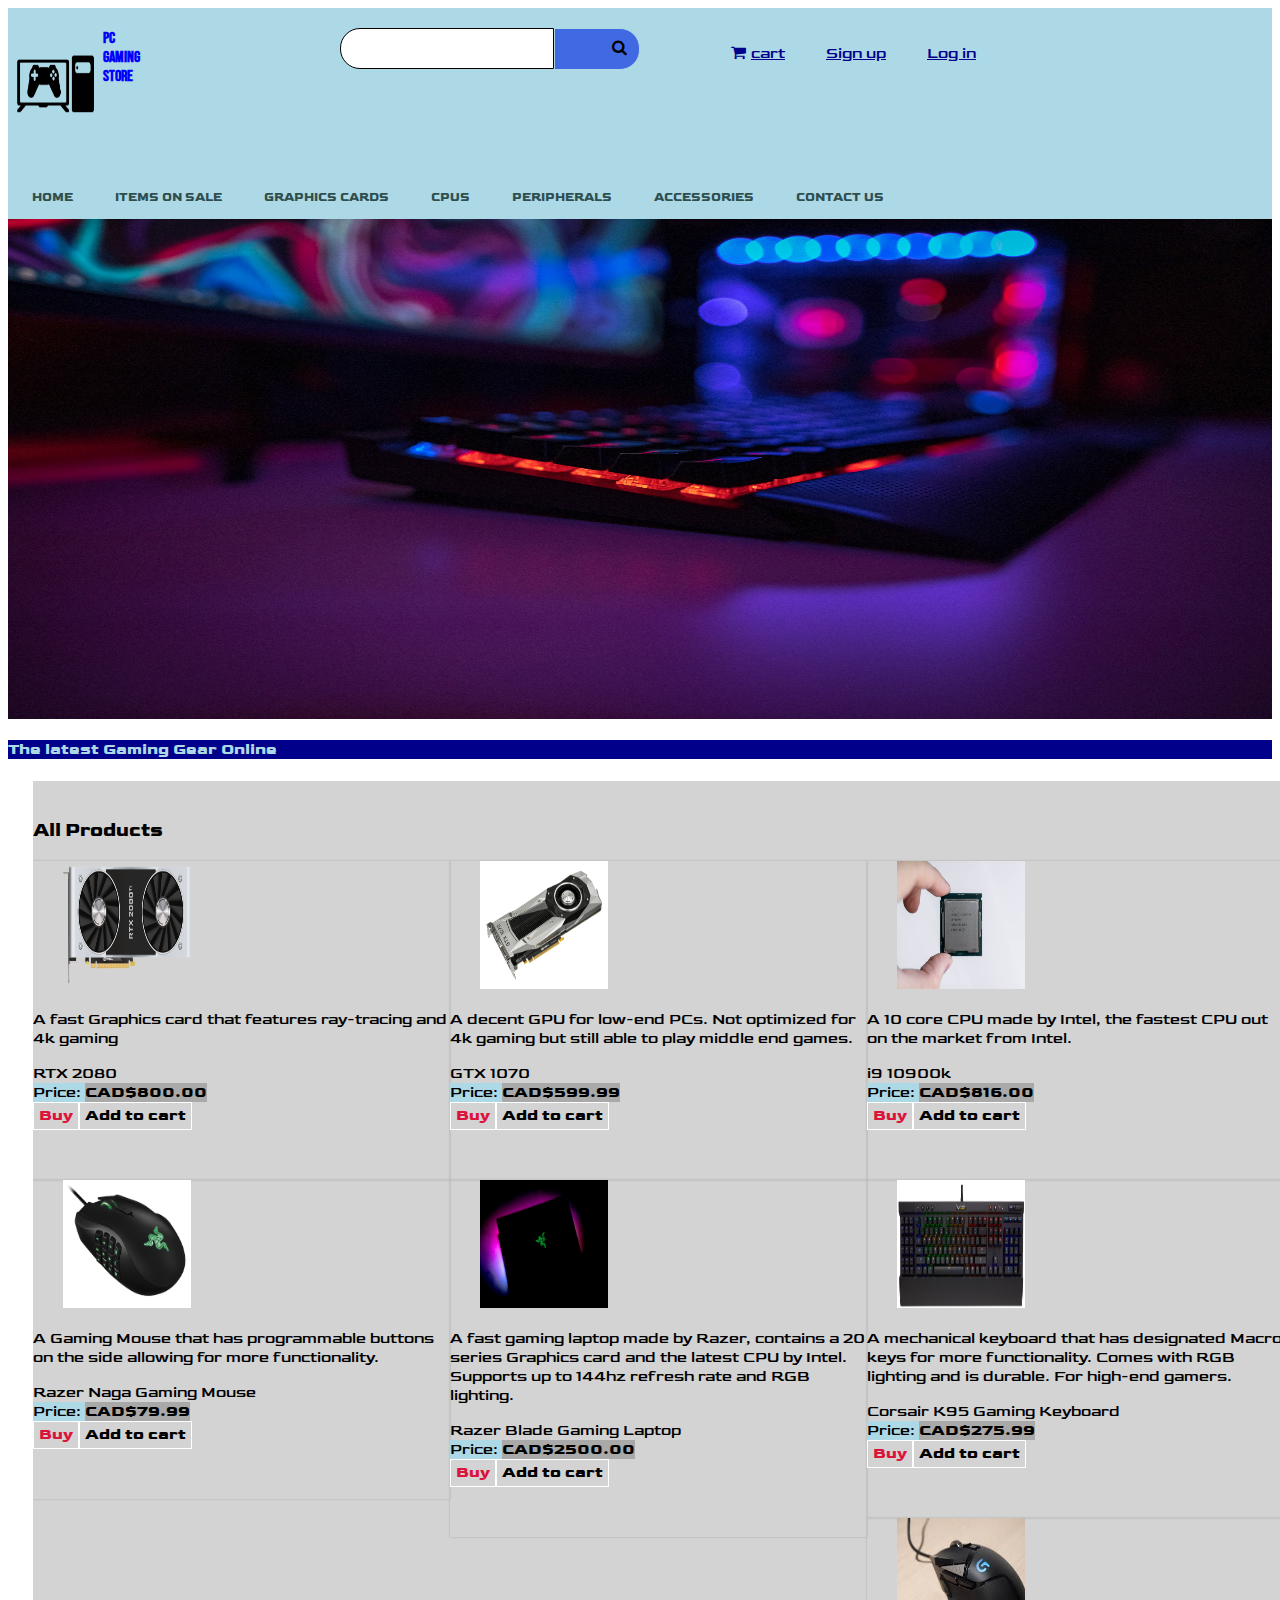
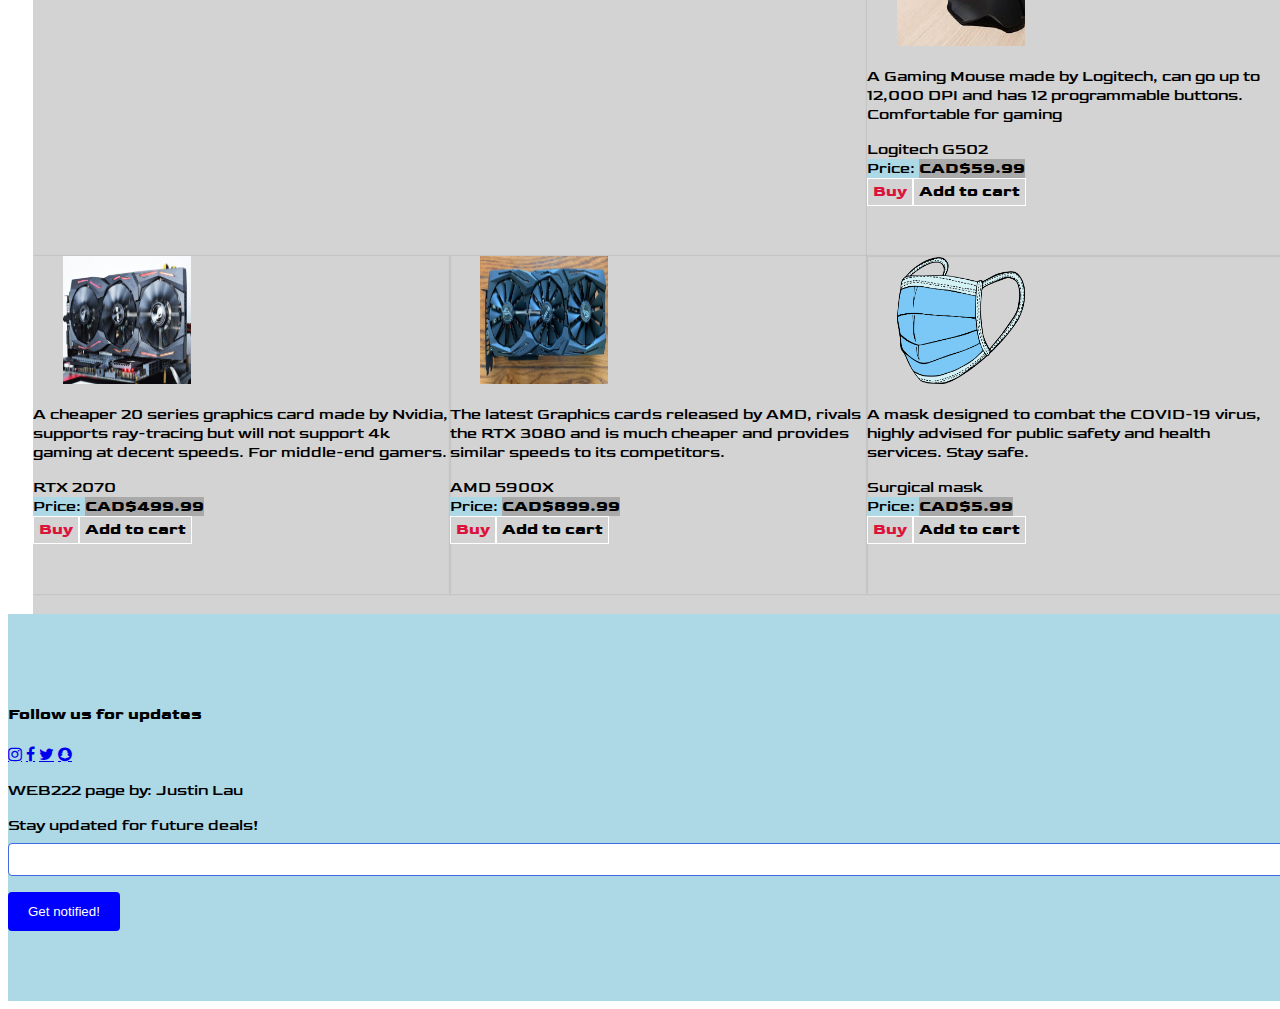
<file: index.html>
<!DOCTYPE html>
<html>
  <head>
    <meta charset="utf-8" />
    <!--Social Media-->
    <link
      rel="stylesheet"
      href="https://cdnjs.cloudflare.com/ajax/libs/font-awesome/4.7.0/css/font-awesome.min.css"
    />
    <!--Google fonts-->
    <link
      href="https://fonts.googleapis.com/css2?family=Goldman:wght@400;700&display=swap"
      rel="stylesheet"
    />
    <link
      href="https://fonts.googleapis.com/css2?family=Bebas+Neue&display=swap"
      rel="stylesheet"
    />
    <title>WEB222 Store</title>
    <link rel="stylesheet" href="style.css" />
    <style></style>

    <script src="script.js"></script>
  </head>
  <body>
    <!--Create header for top of web page-->
    <header class="header">
      <section class="section1">
        <div class="intro">
          <div class="text"></div>
        </div>
      </section>
      <!--Create background header-->
      <div class="header-Background"></div>
      <div class="header-navigate">
        <!--Create logo-->
        <div class="Search-bar">
          <img src="images/logo.png" alt="" />

          <h4>PC Gaming store</h4>

          <input id="hid" class="form" type="text" />
          <!--Create Search icon, icons from fontawesome-->
          <span id="hid2" class="input"><i class="fa fa-search"></i></span>
        </div>

        <!--Menu Class-->
        <div class="menu">
          <ul>
            <li>
              <!--Basket picture from fontAwesome.com-->
              <a href="#"><i class="fa fa-shopping-cart"></i>cart</a>
            </li>
            <li><a href="%">Sign up</a></li>
            <li><a href="%">Log in</a></li>
          </ul>
        </div>
        <!--Sell menu-->
        <div class="sell">
          <ul>
            <li id="home"><a href="index.html">Home</a></li>
            <li id="onsale"><a href="#">Items on sale</a></li>
            <li id="GPUs"><a href="#">Graphics Cards</a></li>
            <li id="CPUs"><a href="#">CPUs</a></li>
            <li id="peripherals"><a href="#">Peripherals</a></li>
            <li id="accessories"><a href="#">Accessories</a></li>
            <li id="Contact-Us"><a href="contact.html">Contact us</a></li>
          </ul>
        </div>
      </div>
    </header>
    <!--Create category-->
    <section class="categories">
      <div id="slider" class="slider">
        <!--Image-->
      </div>
      <div id="caption" class="caption"></div>
    </section>

    <!--Main section-->
    <section class="main">
      <h3 id="subtitle-header" class="about">All Products</h3>

      <div id="productGoods"></div>
    </section>

    <!--Create Footer-->
    <footer>
      <div class="center-text row">
        <div class="col-mid-4">
          <h4>Follow us for updates</h4>
          <a href="https://www.instagram.com" class="fa fa-instagram"></a>
          <a href="https://www.facebook.com" class="fa fa-facebook"></a>
          <a href="https://www.twitter.com" class="fa fa-twitter"></a>
          <a href="https://www.snapchat.com" class="fa fa-snapchat"></a>
        </div>
        <div class="col-mid-4">
          <p class="certified:">WEB222 page by: Justin Lau</p>
        </div>
        <div class="col-mid-4">
          <form action="https://formspree.io/f/xbjpakno" method="POST">
            <label for="email">Stay updated for future deals!</label>
            <input type="email" name="email" id="email1" required />
            <button type="submit" class="btn1" value="submit">Get notified!</button>
          </form>
        </div>
      </div>
    </footer>
    <!--
      Introduction
      ------------

      You are asked to create an online store in HTML, CSS, and JavaScript.
      Please implement a store with all of the following requirements.

      You may remove this comment and place all your HTML in this file.

      Requirements:

      1. Use a JavaScript or JSON file to describe your store's items, and each
      item's details.  For example, the price, title, description, image URL, etc.
      should all be properties on an Object, and these Objects should all be stored
      in one or more Arrays, for example:

      [
        {
          name: 'Name of product',
          description: 'Full desc of this item...'
          price: 100,                        // NOTE: prices are often done in whole cents and then formatted to dollars/cents
          category: 'category1',             // category of this item
          imageUrl: 'images/item-1234.jpg',  // relative URL to image of this item
        },
        ...
      ]

      2. Use JavaScript and DOM programming to build the items in your store (see
      details below on requirements).  Instead of hard-coding everything in HTML,
      write functions to generate the cards for each item programmatically (similar
      to how you built the countries table UI in the previous assignment).

      3. Include a header across the top with your store's name, a logo,
      and use a different background colour, web font, etc. Your header should
      include info about what the store is, what it sells, etc.  Use some images
      to try and draw the user in. NOTE: place all your site's images in the
      `src/images/` directory.

      4. Below the header, a multi-column layout of items you can purchase in the
      store.  You must have at least 10 items in your store, and at least 2
      categories of items. For example, if you are selling clothing, you might
      have categories for Men, Women, and Children, and each category would have
      its own set of items.  Each item should include:
      
        - a picture of the item
        - the item's name or title
        - a complete description of the item
        - a category (i.e., each item must belong to one or more categories)
        - a price, formatted in Canadian Dollars (i.e., en-CA)
      
      Each item should be its own "card" (i.e., some kind of box around each item
      separating one from the next, with suitable whitespace between).  The HTML
      for these cards should be generated from your JavaScript or JSON data (see 1.
      and 2. above).

      5. A category menu or "sidebar" (left, right, or top depending on your design)
      showing the different categories of items in your store.  If a
      user clicks on one of the categories, use CSS and JavaScript to hide all
      other items in the store (i.e., only show items for the chosen category).
      Make sure you include a way to return to seeing all categories, and make it
      obvious to the user that they are only seeing a partial list of items when
      you filter by category (i.e., use CSS and HTML to change things somehow).

      6. Below the store items, a footer with the name of the store, any relevant
      links you need to give users.  Include links and icons to any social media
      for your store (Facebook, Twitter, etc). NOTE: you don't have to create such
      accounts, but you can provide links to imaginary accounts.

      7. Use at least two different Web Fonts for your store.  The titles should
      be different from any regular text.  Use a free font service like
      https://fonts.google.com/ or any other that you choose.  You can also
      experiment with different font sizes and colours to draw attention toward
      or away from various parts of your design.

      8. Pick a colour theme using a tool like https://colorhunt.co/ with at least
      3 colours (primary, secondary, accent), and use them throughout your site
      for backgrounds, borders, fonts. Your store page needs to look attractive
      and marks will be given for good a good looking site.  No one will buy from
      a store that looks like its owners aren't professional or don't care about
      details.  Also make sure that the colour contrast in your site is suitable
      for everyone to read.

      9. Use modern CSS to help you achieve your layout.  For example, Flexbox
      and CSS Grid can help you create professional looking layouts.  Here
      are some guides to get you started:

       - https://developer.mozilla.org/en-US/docs/Web/CSS/CSS_Flexible_Box_Layout/Basic_Concepts_of_Flexbox
       - https://developer.mozilla.org/en-US/docs/Web/CSS/CSS_Grid_Layout/Basic_Concepts_of_Grid_Layout
       
      You are also welcome to use existing CSS libraries to help you with your layout,
      but you must also include your own styles (i.e., you can't use a library
      for everything in your design).

      10. Make sure you don't use copyrighted materials from other sites.  If you use
      icons, fonts, images, etc., make sure you are legally permitted to reuse them,
      and include references to indicate where you got them. Some resources to consider:

        - https://unsplash.com/ for images
        - https://fontawesome.com/ for icons
        - https://gallery.manypixels.co/ or https://undraw.co/illustrations for illustrations (SVG)

      11. Make sure you reduce the download size of images you include in your
      store.  Your images shouldn't be larger than 1M in size.  Users don't want to
      download 10s or 100s of megabytes of data, especially on mobile.  You can use an
      online tool like https://squoosh.app/ to help you reduce images.  You will
      lose marks if your images aren't optimized for the web.

      12. Make sure you have no JavaScript or other errors in your Dev Tools Console.
      Run your site, and test all aspects of it with the Console open, and fix
      any issues you encounter.

      13. Make sure your code is properly indented and commented, and that you've used
      good naming practices for variables, functions, ids, classes, etc.

      14. Have fun!  Build something you'd be proud to show future employers in
      interviews.  Take the time to properly design and implement a beautiful and
      functional storefront.  Maybe it will inspire you to start your own online business?
    -->
  </body>
</html>
</file>
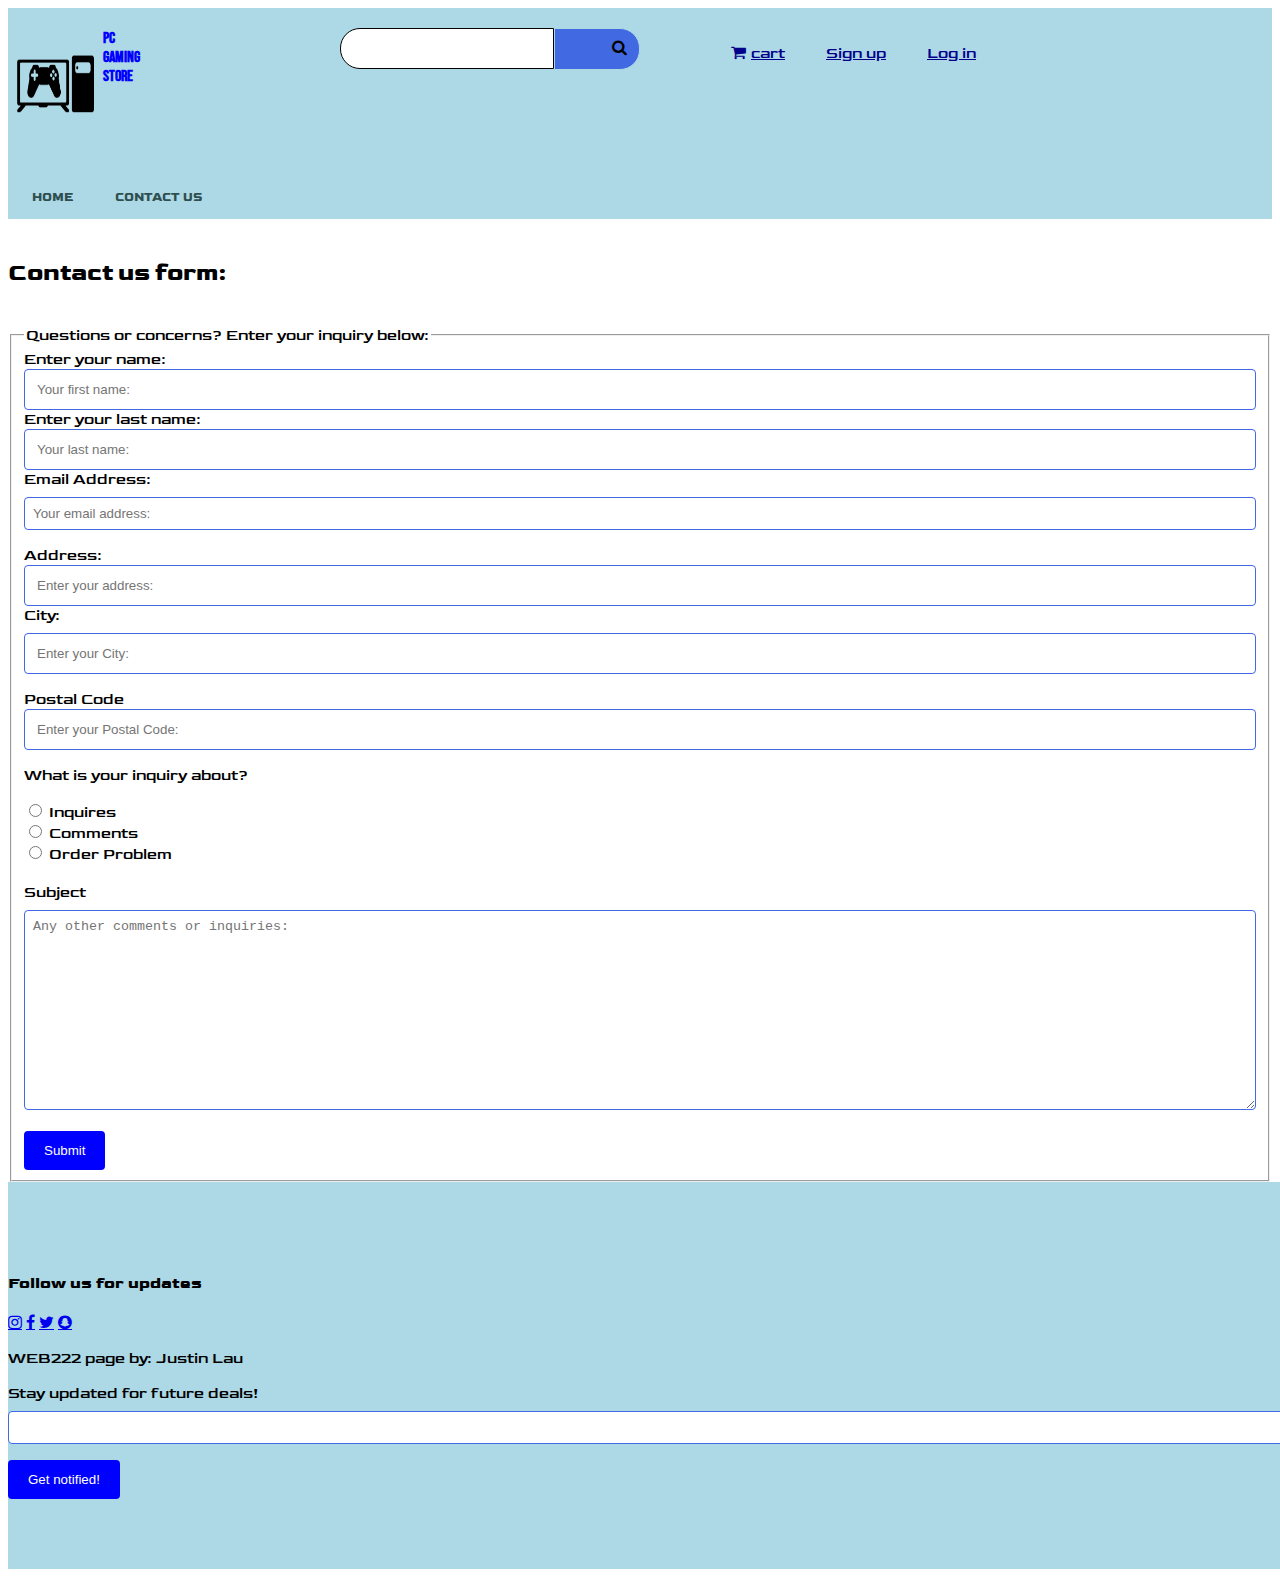
<file: contact.html>
<!DOCTYPE html>
<html lang="en">
  <head>
    <meta charset="utf-8" />
    <!--Social Media-->
    <link
      rel="stylesheet"
      href="https://cdnjs.cloudflare.com/ajax/libs/font-awesome/4.7.0/css/font-awesome.min.css"
    />
    <!--Google fonts-->
    <link
      href="https://fonts.googleapis.com/css2?family=Goldman:wght@400;700&display=swap"
      rel="stylesheet"
    />
    <link
      href="https://fonts.googleapis.com/css2?family=Bebas+Neue&display=swap"
      rel="stylesheet"
    />
    <script src="contact.js"></script>
    <title>WEB222 Store</title>
    <link rel="stylesheet" href="style.css" />
    <style></style>
  </head>
  <body>
    <header class="header">
      <section class="section">
        <div class="intro">
          <div class="text"></div>
        </div>
      </section>
      <div class="header-Background"></div>
      <div class="header-navigate">
        <!--Create logo-->
        <div class="Search-bar">
          <img src="images/logo.png" alt="" />

          <h4>PC Gaming store</h4>

          <input id="hid" class="form" type="text" />
          <!--Create Search icon, icons from fontawesome-->
          <span id="hid2" class="input"><i class="fa fa-search"></i></span>
        </div>
        <!--Menu Class-->
        <div class="menu">
          <ul>
            <li>
              <!--Basket picture from fontAwesome.com-->
              <a href="#"><i class="fa fa-shopping-cart"></i>cart</a>
            </li>
            <li><a href="%">Sign up</a></li>
            <li><a href="%">Log in</a></li>
          </ul>
        </div>
        <!--Sell menu-->
        <div class="sell">
          <ul>
            <li id="home"><a href="index.html">Home</a></li>
            <li id="Contact-Us"><a href="contact.html">Contact us</a></li>
          </ul>
        </div>
      </div>
    </header>
    <!--Create category-->
    <section class="categories">
      <div id="slider" class="slider">
        <!--Image-->
      </div>
      <div id="caption" class="caption"></div>
    </section>
    <selection class="main">
      <h2 id="subtitle" class="about">Contact us form:</h2>
    </selection>
    <!--Form page-->
    <div class="get-info">
      <form action="https://httpbin.org/post" method="POST">
        <fieldset>
          <legend>Questions or concerns? Enter your inquiry below:</legend>
          <label for="first-name">Enter your name:</label>
          <input
            type="text"
            id="first-name"
            name="firstname"
            placeholder="Your first name: "
            required
          />
          <!--Last name-->
          <br />
          <label for="last-name">Enter your last name:</label>
          <input
            type="text"
            id="last-name"
            name="lastname"
            placeholder="Your last name: "
            required
          />
          <!--Email Address-->
          <br />
          <label for="email">Email Address:</label>
          <input
            input
            type="email"
            id="email"
            name="email"
            placeholder="Your email address:"
            required
          />
          <!--Address-->
          <label for="address">Address:</label>
          <input
            type="text"
            id="address"
            name="address"
            placeholder="Enter your address:"
            required
          />
          <!--City-->
          <br />
          <label for="city">City:</label>
          <input list="city" name="city" required placeholder="Enter your City:" />
          <datalist id="city">
            <option value="Toronto"></option>
            <option value="York"></option>
            <option value="Peel"></option>
            <option value="Durham"></option>
          </datalist>

          <!--Postal code-->
          <label for="pcode">Postal Code</label>
          <input
            placeholder="Enter your Postal Code:"
            id="zip"
            name="zip"
            type="text"
            pattern="^[a-zA-Z][0-9][a-zA-Z].[0-9][a-zA-Z][0-9]"
            required
          />
          <p>What is your inquiry about?</p>
          <!--Add Radio buttons-->
          <input type="radio" id="question" name="inquiry" value="question" />
          <label for="question">Inquires</label><br />
          <input type="radio" id="comment" name="inquiry" value="comment" />
          <label for="comment">Comments</label><br />
          <input type="radio" id="problem" name="inquiry" value="problem" />
          <label for="problem">Order Problem</label>
          <div id="ordercode"></div>
          <div id="userQuestion"></div>
          <div id="userComment"></div>
          <!--Enter hidden input name-->
          <br />
          <label for="subject">Subject</label>
          <input type="hidden" id="myinfo" name="myinfo" value="Justin Lau 106340193" />
          <textarea
            id="subject"
            name="subject"
            placeholder="Any other comments or inquiries:"
            style="height:200px"
          ></textarea>
          <input type="submit" value="Submit" />
        </fieldset>
      </form>
    </div>
    <footer>
      <div class="center-text row">
        <div class="col-mid-4">
          <h4>Follow us for updates</h4>
          <a href="https://www.instagram.com" class="fa fa-instagram"></a>
          <a href="https://www.facebook.com" class="fa fa-facebook"></a>
          <a href="https://www.twitter.com" class="fa fa-twitter"></a>
          <a href="https://www.snapchat.com" class="fa fa-snapchat"></a>
        </div>
        <div class="col-mid-4">
          <p class="certified:">WEB222 page by: Justin Lau</p>
        </div>
        <div class="col-mid-4">
          <form action="https://formspree.io/f/xbjpakno" method="POST">
            <label for="email">Stay updated for future deals!</label>
            <input type="email" name="email" id="email1" required />
            <button type="submit" class="btn1" value="submit">Get notified!</button>
          </form>
        </div>
      </div>
    </footer>
  </body>
</html>
</file>
<file: style.css>
/* Add any CSS you need to this file. */
/* Add styles for respective fonts */
.Search-bar h4 {
  font-family: 'Bebas Neue', sans-serif;
  color: blue;
}
/* Form control */
.form {
  margin-top: 20px;
  margin-bottom: 100px;
  margin-left: 200px;
  border: 1px solid black !important;
  border-top-left-radius: 20px !important;
  border-bottom-left-radius: 20px !important;
  border-top-right-radius: 0 !important;
  border-bottom-right-radius: 0 !important;
  box-shadow: none !important;
}

.input {
  background: royalblue;
  border: 1px solid lightblue;
  margin: 6.5px 1px 1px 0;
  border-top-left-radius: 0px !important;
  border-bottom-left-radius: 0px !important;
  border-top-right-radius: 20px !important;
  border-bottom-right-radius: 20px !important;
  cursor: pointer;
  margin-bottom: auto;
  margin-right: auto;
  margin-top: 20px;
}

.Search-bar {
  display: inline-flex;
  width: 50%;
  margin: auto;
  background-color: lightblue;
}

.menu {
  width: 50%;
  float: right;
  background-color: lightblue;
}
/* Change the sub menus */
.menu ul {
  display: inline-flex;
  float: left;
}

.menu ul li {
  border-left: 1px solid lightblue;
  list-style-type: none;
  padding: 20px 20px;
  text-align: center;
  background-color: lightblue;
  cursor: pointer;
}

.menu li {
  display: inline-flex;
  float: left;
}

.menu ul li a {
  color: darkblue;
}
.fa-shopping-cart {
  margin-right: 5px;
  color: darkblue;
}

body {
  font-family: 'Goldman', 'Bebas+Neue';
}

header {
  background: lightblue;
}
/* Search bar */
.Search-bar img {
  width: 15%;
  height: 150px;
  background-color: lightblue;
}
.fa-search {
  color: black;
  width: 0px;
  height: 20px;
  text-align: center;
  padding: 10px 27px;
}

/* Change width of search bar */
#hid {
  width: 500px;
}

/*Main bar */

.main {
  background-color: lightgray;
  padding: 20px 0;
  overflow: hidden;
  margin-left: 0%;
  margin: 0 2%;
  width: 100%;
}
/* Resize images */
.main img {
  height: 128px;
  width: 128px;
  text-align: center;
}

.main ul {
  list-style: none outside none;
  margin: 0;
  padding: 0;
} /* Image banner */
.slider img {
  width: 100%;
  height: 500px;
  vertical-align: middle;
}

.main ul li {
  justify-content: space-between;
  float: left;
  padding-bottom: 50px;
  width: 33%;
}

.main ul li:hover {
  background-color: darkgray;
}

.main ul li .info .title {
  color: black;

  display: inline-block;

  font-size: 11px;

  font-weight: bold;

  line-height: 16px;

  text-decoration: none;

  text-transform: uppercase;

  width: 150px;
}

.main ul li .info .title:hover {
  color: black;
}

/* Sell */
.sell ul {
  list-style-type: none;
  margin: 0;
  padding: 0;
  overflow: hidden;
  background-color: lightblue;
}

.sell li {
  float: left;
  line-height: 1em;

  list-style: none outside none;

  margin: 0;

  position: relative;
  background-color: lightblue;
}
.sell li a {
  background-color: lightblue;
  color: darkslategrey;
  display: block;

  font-size: 12px;

  font-weight: bold;

  line-height: 20px;

  margin: 10 10 10 19px;

  padding: 19px 18px 11px 24px;

  text-decoration: none;

  text-transform: uppercase;
}

/* Actions */
.action a {
  border: 1px solid white;
  color: black;
  display: block;
  float: left;

  font-weight: bold;
  line-height: 16px;
  padding: 5px;
  text-decoration: none;
}

.action a:first-child {
  color: crimson;
  float: inline-flex;
}
#price {
  background-color: darkgray;
}
.p {
  background-color: lightblue;
}

i {
  margin-left: 30px;
}

.img {
  margin-left: 30px;
}

.slider img {
  width: 100%;
}

.caption h4 {
  background-color: darkblue;
  color: lightblue;
}

.search-bar img {
  width: 100%;
}

.img img:hover {
  transform: scale(1.1);
}

.sell li:hover {
  background-color: darkgray;
}

/* footer */
footer {
  width: 100vw;
  display: block;

  overflow: hidden;
  padding: 70px 0;
  box-sizing: border-box;
  background-color: lightblue;
}

.footer .footer-first span {
  color: blue;
  font-family: Arial, Helvetica, sans-serif;
  font-size: 16px;
  font-weight: 100;
  display: block;
  width: 100%;
  padding-top: 50px;
}
.content {
  display: block;
  margin: 0 auto;
  width: 1050px;
  height: 100%;
}

.shadow-box {
  box-shadow: 0 4px 8px 0 rgba(49, 45, 45, 0.2);
  transition: 0.3s;
}
.shadow-box {
  box-shadow: 0 0px 2px 0 rgba(0, 0, 0, 0.2);
}
.shadow-box {
  justify-content: space-between;
}

/* Make website mobile friendly */
@media screen and (max-width: 1224px) {
  html,
  body {
    position: relative;
    overflow-x: hidden;
  }
  .main ul li {
    float: none;
    width: 100%;
  }

  .footer {
    padding: 20% 50% 4% 0%;
  }

  .subscribe form {
    margin-left: 160px;
    float: right;
  }

  .action {
    margin-bottom: 30px;
  }

  .img {
    text-align: center;
    align-items: center;
    justify-content: center;
  }

  .info p {
    text-align: center;
    align-items: center;
    justify-content: center;
  }
  .price {
    text-align: center;
    align-items: center;
    justify-content: center;
  }
  .action {
    padding-left: 42%;
  }
  .title-product {
    padding-left: 42%;
  }

  .search-box {
    margin-bottom: 25px;
    padding-top: 40px;
  }

  .sell-menu ul li {
    float: none;
    font: 'Goldman', sans-serif;
  }

  .search-box img {
    display: none;
  }

  .search-box {
    margin-bottom: 29px;
  }

  .active {
    transform: translate(20%);
  }
}

.toggle .line1 {
  transform: rotate(-45deg) translate(-5px, 9px);
}
.toggle .line2 {
  opacity: 0;
}
.toggle .line3 {
  transform: rotate(45deg) translate(-5px, -9px);
}

/*Contact us form */

input[type='text'],
select,
textarea {
  width: 100%;
  padding: 12px;
  border: 1px solid royalblue;
  border-radius: 4px;
  box-sizing: border-box;
  resize: vertical;
}

input[type='email'],
select,
textarea {
  width: 100%;
  padding: 8px;
  border: 1px solid royalblue;
  border-radius: 4px;
  box-sizing: border-box;
  margin-top: 8px;
  margin-bottom: 16px;
  resize: vertical;
}

input[type='submit'] {
  background-color: blue;
  color: white;
  padding: 12px 20px;
  border: none;
  border-radius: 4px;
  cursor: pointer;
}

input[type='submit']:hover {
  background-color: royalblue;
}

.get {
  border-radius: 5px;
  background-color: royalblue;
  padding: 20px;
}

input[list='city'] {
  width: 100%;
  padding: 12px;
  border: 1px solid royalblue;
  border-radius: 4px;
  box-sizing: border-box;
  margin-top: 8px;
  margin-bottom: 16px;
  resize: vertical;
}

.btn1 {
  background-color: blue;
  color: white;
  padding: 12px 20px;
  border: none;
  border-radius: 4px;
  cursor: pointer;
}
.btn1:hover {
  background-color: royalblue;
}
</file>
